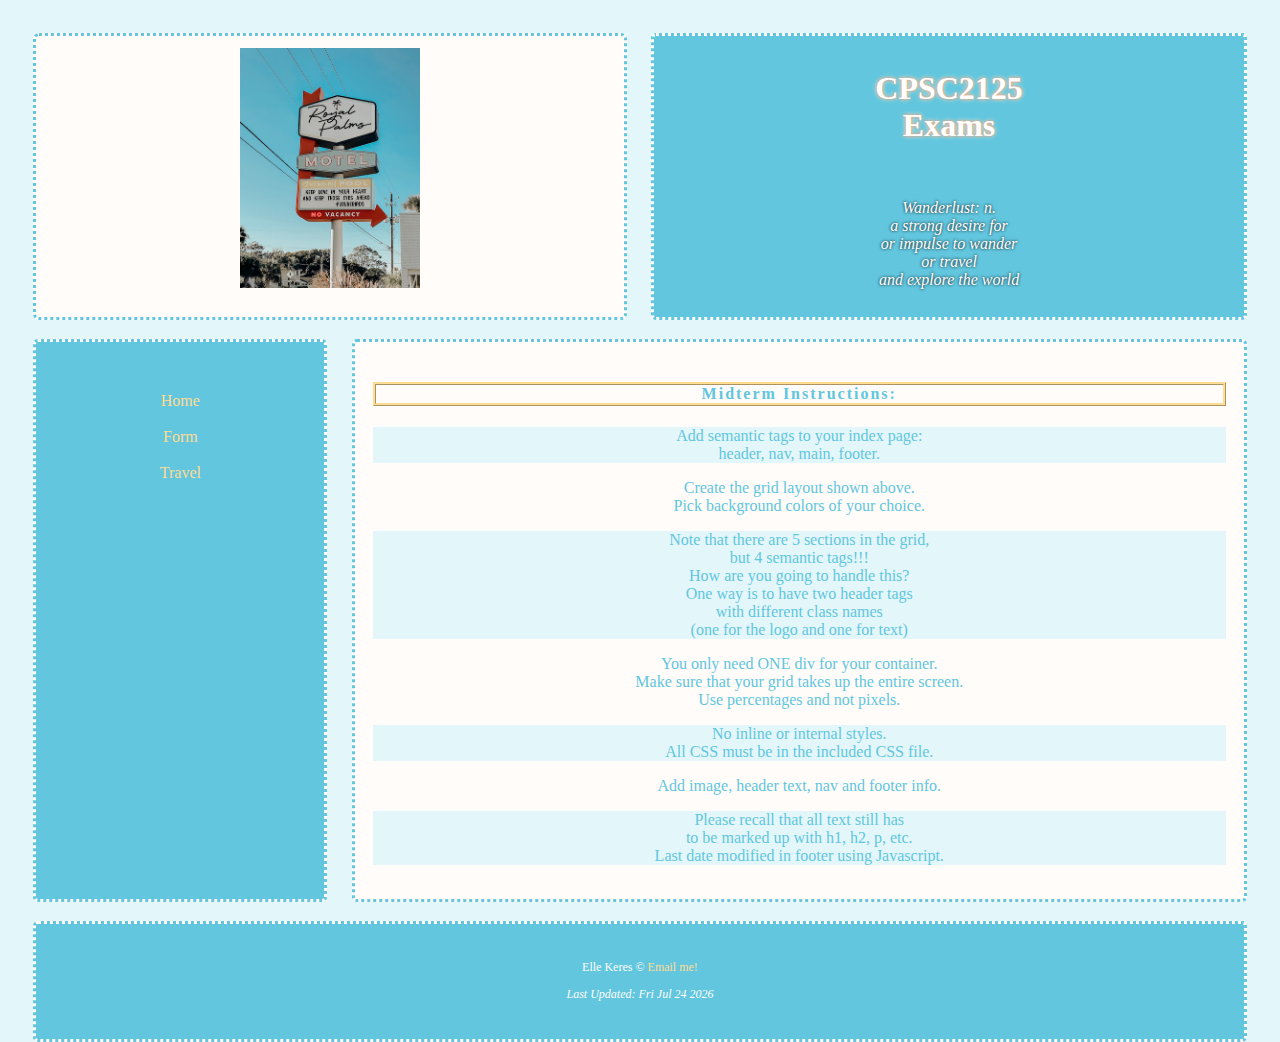
<file: index.html>
<!DOCTYPE html>
<html>

<head>
  <title>Exam</title>
  <link href="style.css" rel="stylesheet" type="text/css" />
   <meta name="viewport" content="width=device-width, initial-scale=1"> 
</head>

<body>

  <div class="grid-container">

    <header class="header">
       <h1>CPSC2125 <br> Exams</h1>
       <br>
       <p class="wander">Wanderlust: n. <br>
         a strong desire for <br> 
         or impulse to wander <br> 
         or travel <br>
         and explore the world</p>
    </header>

    <header class="header2">
      <img src="images/motel.JPG" width="180">
    </header>

    <nav> 
    <a href="index.html">Home</a><br><br>
    <a href="page2.html">Form</a><br><br>
    <a href="https://www.travelandleisure.com/trip-ideas/best-places-to-travel-in-2022">Travel</a>
    </nav>

    <main>
      <h4 class="midtermins">Midterm Instructions:</h4>
      <p class="para1">Add semantic tags to your index page:<br> header, nav, main, footer.</p>
      
<p class="para2">Create the grid layout shown above. <br> Pick background colors of your choice.</p>
      
<p class="para1">Note that there are 5 sections in the grid,<br> but 4 semantic tags!!! <br> How are you going to handle this? <br> One way is to have two header tags <br> with different class names <br> (one for the logo and one for text)</p>
      
<p class="para2">You only need ONE div for your container. <br> Make sure that your grid takes up the entire screen. <br> Use percentages and not pixels.</p>
      
<p class="para1">No inline or internal styles. <br> All CSS must be in the included CSS file.</p>
      
<p class="para2">Add image, header text, nav and footer info.</p>
<p class="para1">Please recall that all text still has <br> to be marked up with h1, h2, p, etc. <br> Last date modified in footer using Javascript.</p>       
    </main>
    
    <footer>
      <p>Elle Keres &copy; <a href="mailto:keres_cassidy@columbusstate.edu">Email me!</a></p>
      <p id="lastupdated"></p>
    </footer>

      <script src="script.js"></script>
     </body>
</html>
</file>
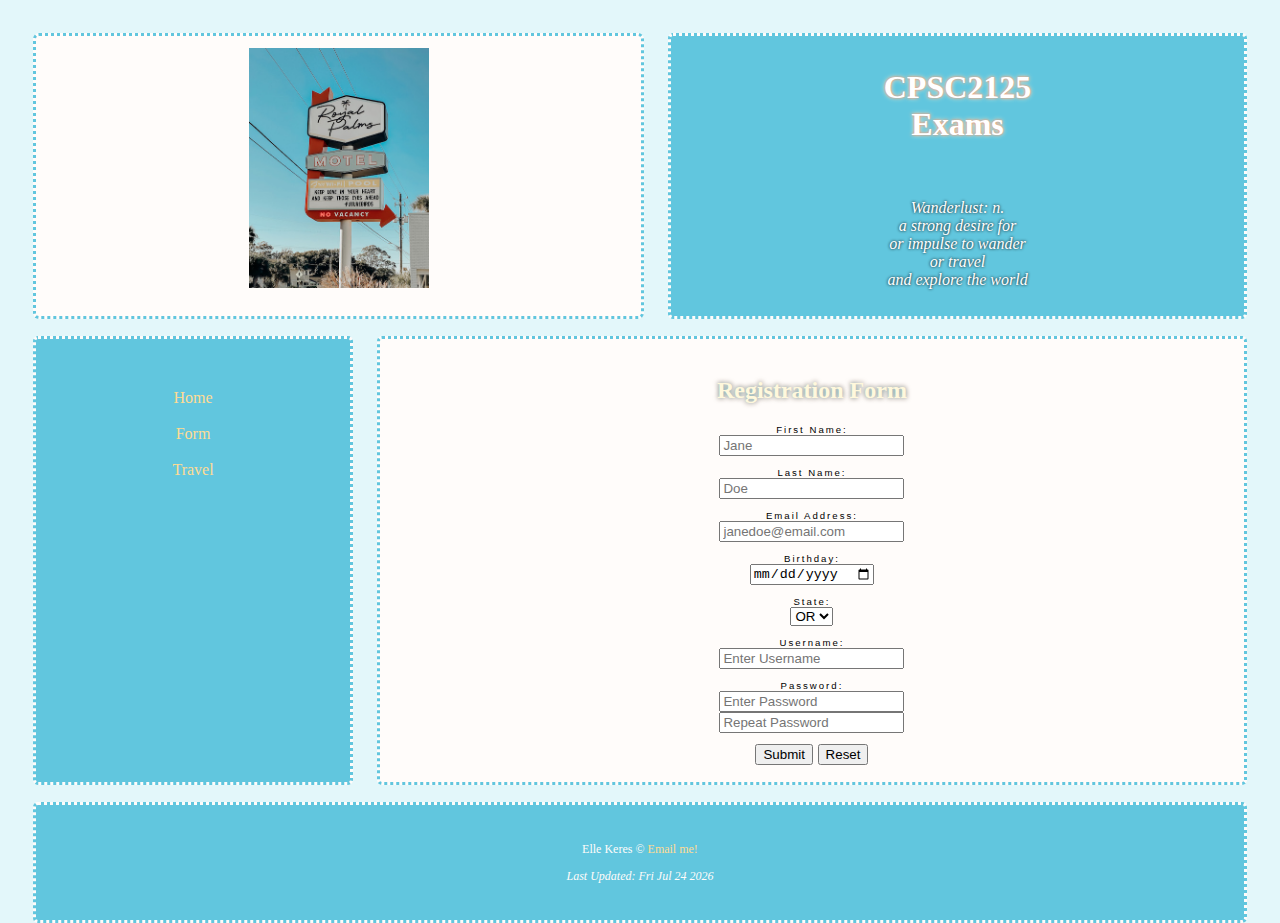
<file: page2.html>
<!DOCTYPE html>
<html>

<head>
  <title>Exam</title>
  <link href="style.css" rel="stylesheet" type="text/css" />
  <meta name="viewport" content="width=device-width, initial-scale=1">
</head>

<body>

  <div class="grid-container">

    <header class="header">
       <h1>CPSC2125 <br> Exams</h1>
       <br>
       <p class="wander">Wanderlust: n. <br>
         a strong desire for <br> 
         or impulse to wander <br> 
         or travel <br>
         and explore the world</p> 
    </header>

    <header class="header2">
      <img src="images/motel.JPG" width="180">
    </header>

    <nav> 
    <a href="index.html">Home</a><br><br>
    <a href="page2.html">Form</a><br><br>
    <a href="https://www.travelandleisure.com/trip-ideas/best-places-to-travel-in-2022">Travel</a>
    </nav>

    <main>
      <h2 class="regform">Registration Form</h2>
      <form action="https://webdevbasics.net/scripts/yoga.php" method="post" id=yform>

        <label for="first">First Name:</label>
        <br>
        <input type="text" id="first" name="first" placeholder="Jane" required>
        <br><br>
        
        <label for="last">Last Name:</label>
        <br>
        <input type="text" id="last" name="last" placeholder="Doe" required>
        <br><br>

        <label for="email">Email Address:</label>
        <br>
        <input type="email" id="email" name="email" placeholder="janedoe@email.com" required>
        <br><br>

        <label for="birthday">Birthday:</label>
        <br>
  <input type="date" id="birthday" name="birthday">
        <br><br>

        <label for="state">State:</label>
        <br>
        <select id="state" name="state">
          <option value="OR">OR</option>
          <option value="WA">WA</option>
          <option value="CA">CA</option>
        </select>
          <br><br>

        <label for="user">Username:</label>
        <br>
        <input type="text" id="user" name="user" placeholder="Enter Username" required><br><br>

        <label for="pword">Password:</label>
        <br>
        <input type="password" id="pword" name="pword" placeholder="Enter Password" required><br>    
    
        <input type="password" id="confirmpassword" name="confirmpassword" placeholder="Repeat Password" required><br><br>
        
        <input type="submit" value="Submit">
  <input type="reset">
      </form>      
    </main>
    
    <footer>
      <p>Elle Keres &copy; <a href="mailto:keres_cassidy@columbusstate.edu">Email me!</a></p>
      <p id="lastupdated"></p>
    </footer>

      <script src="script.js"></script>
     </body>
</html>
</file>
<file: style.css>
html, body {
  background-color: #e3f7fa;
}

.header2 {
  grid-area: header2;
  border-style: dotted;
  border-color: #61c6de;
  background-color: #fffcfa;
  padding: 2%;
  border-radius: 6px;
  object-fit: fill;
  text-align: center;
}

.header {
  grid-area: header;
  border-style: dotted;
  border-color: #fffcfa;
  background-color: #61c6de;
  text-align: center; 
  font-family: "Times New Roman"; 
  color: #ffffff;
  text-shadow: 0 0 3px #FF7F50, 0 0 5px #FFF8DC;
  padding: 2%;
  border-radius: 5px;
}

nav {
  grid-area: menu;
  border-style: dotted;
  border-color: #fffcfa;
  padding-top: 50px;
  padding-right: 30px;
  padding-bottom: 50px;
  padding-left: 30px;
  text-align: center;
  background-color: #61c6de;
  border-radius: 5px;
}

main {
  grid-area: main;
  border-style: dotted;
  border-color: #61c6de;
  padding: 2%;
  text-align: center;
  background-color: #fffcfa;
  color: #61c6de;
  border-radius: 5px;
}

footer {
  grid-area: footer;
  border-style: dotted;
  background-color: #61c6de;
  text-align: center;
  padding: 2%;
  font-size: 75%;
  color: #fffcfa;
  border-radius: 5px;
}

.wander {
  color: white; 
  font-style: italic;
  text-shadow: 0 0 3px #000000;
}

.midtermins {
  border-style: ridge;
  border-color: #ffdb94;
  letter-spacing: 2px;
}

.para1 {
  background-color: #e3f7fa;
}

.regform {
  color: #FFF8DC;
  text-shadow: 0 0 5px #61c6de, 0 0 5px #FF7F50 ;
}

#yform {
  font-size: 60%;
  color: black;
  font-family: Arial, Helvetica, sans-serif;
  letter-spacing: 2px;
}

a:link {
  text-decoration: none;
  color: #ffdb94;
}

a:visited {
  color: #ffeecd;
}

a:hover {
  color: #bf2600;
  font-size: 20px;
  text-transform: uppercase;
}

#lastupdated {
  font-style: oblique;
}

.grid-container {
  display: grid;
  grid-template-areas:
    'header2 header2 header header'
    'menu main main main'
    'menu main main main'
    'footer footer footer footer';
  grid-gap: 2%;
  padding: 2%;
}
</file>
